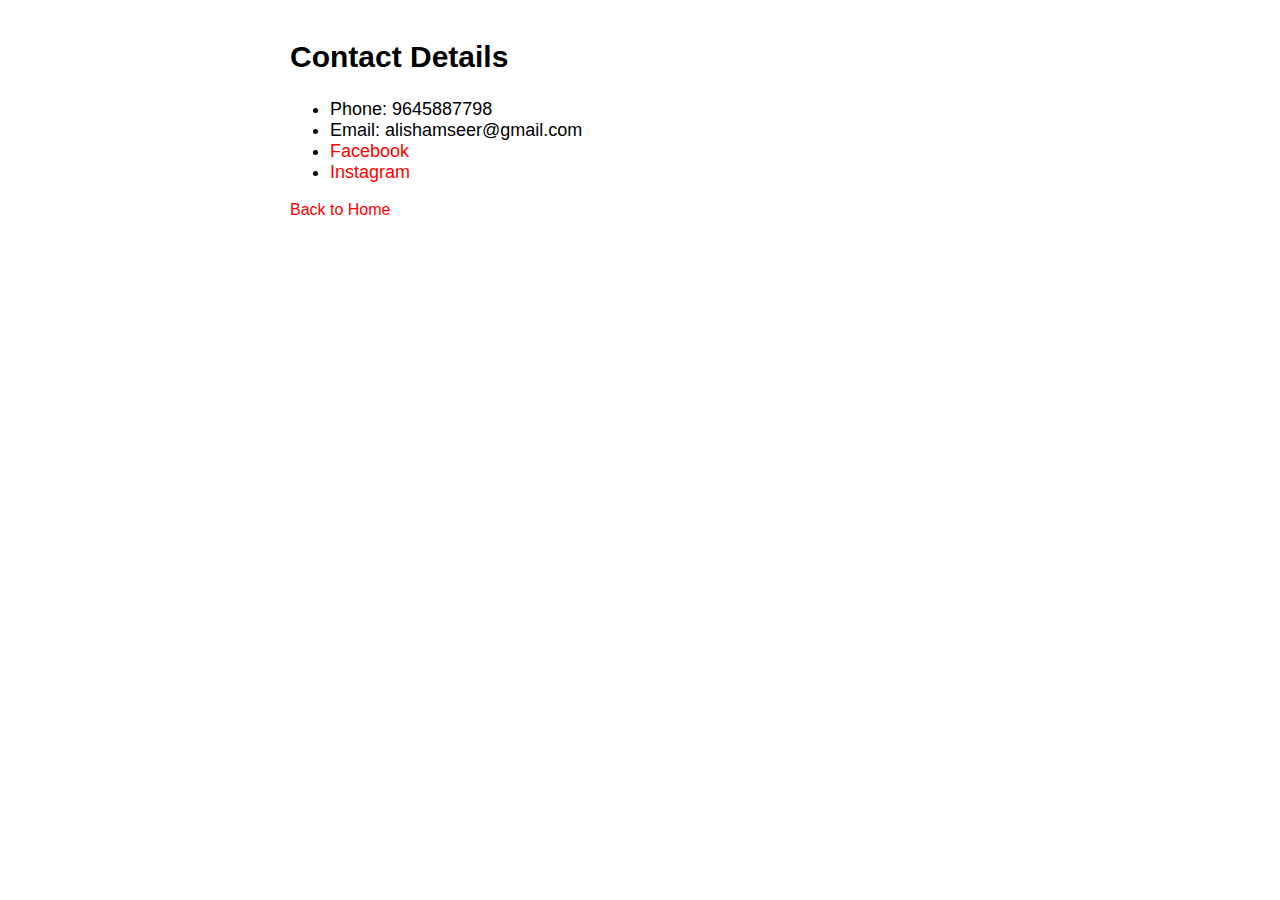
<file: contact.html>
<html lang="en">
<head>
    <meta charset="UTF-8">
    <meta http-equiv="X-UA-Compatible" content="IE=edge">
    <meta name="viewport" content="width=device-width, initial-scale=1.0">
    <link rel="stylesheet" href="styles.css">
    <title>Contact Details- Shamseer</title>
</head>
<body>
    <h2>Contact Details</h2>
    <ul>
        <li>Phone: 9645887798</li>
        <li>Email: alishamseer@gmail.com</li>
        <li><a href="https://www.facebook.com/face2ali" target="_blank">Facebook</a></li>
        <li><a href="https://www.instagram.com/ashamseer/" target="_blank">Instagram</a></li>
    </ul>
    <a href="index.html">Back to Home</a>
</body>
</html>
</file>
<file: styles.css>
body {
  max-width: 700px;
  margin: auto;
  padding: 40px;
}

img {
  border-radius: 50%;
  border: 7px solid black;
}
a {
  text-align: center;
}
a:hover {
  color: blue;
}
p,
ul,
ol {
  font-family: "Lucida Sans", "Lucida Sans Regular", "Lucida Grande",
    "Lucida Sans Unicode", Geneva, Verdana, sans-serif;
  font-size: 18px;
}

a {
  text-decoration: none;
  color: red;
  font-family: Verdana, Geneva, Tahoma, sans-serif;
}
h1 {
  font-size: 50px;
  font-family: Verdana, Geneva, Tahoma, sans-serif;
  text-align: center;
  text-transform: uppercase;
  background-color: beige;
  padding: 30px;
  margin-bottom: -10px;
  border-radius: 15px 15px 0 0;
}
h2 {
  font-size: 30px;
  font-family: Verdana, Geneva, Tahoma, sans-serif;
}
h3 {
  font-size: 25px;
  font-family: Verdana, Geneva, Tahoma, sans-serif;
}
.row {
  display: flex;
}

.column-left {
  flex: 50%;
  padding: 30px;
  background-color: pink;
}
.column-right {
  padding: 30px;
  background-color: lightpink;
}
.contactlink {
  padding: 30px 30px 0 30px;
  text-align: center;
  background-color: beige;
}
.details {
  background-color: beige;
  padding: 30px;
}

.bottom-link {
  padding: 30px;
  text-align: center;
  background-color: beige;
  border-radius: 0 0 15px 15px;
}
</file>
